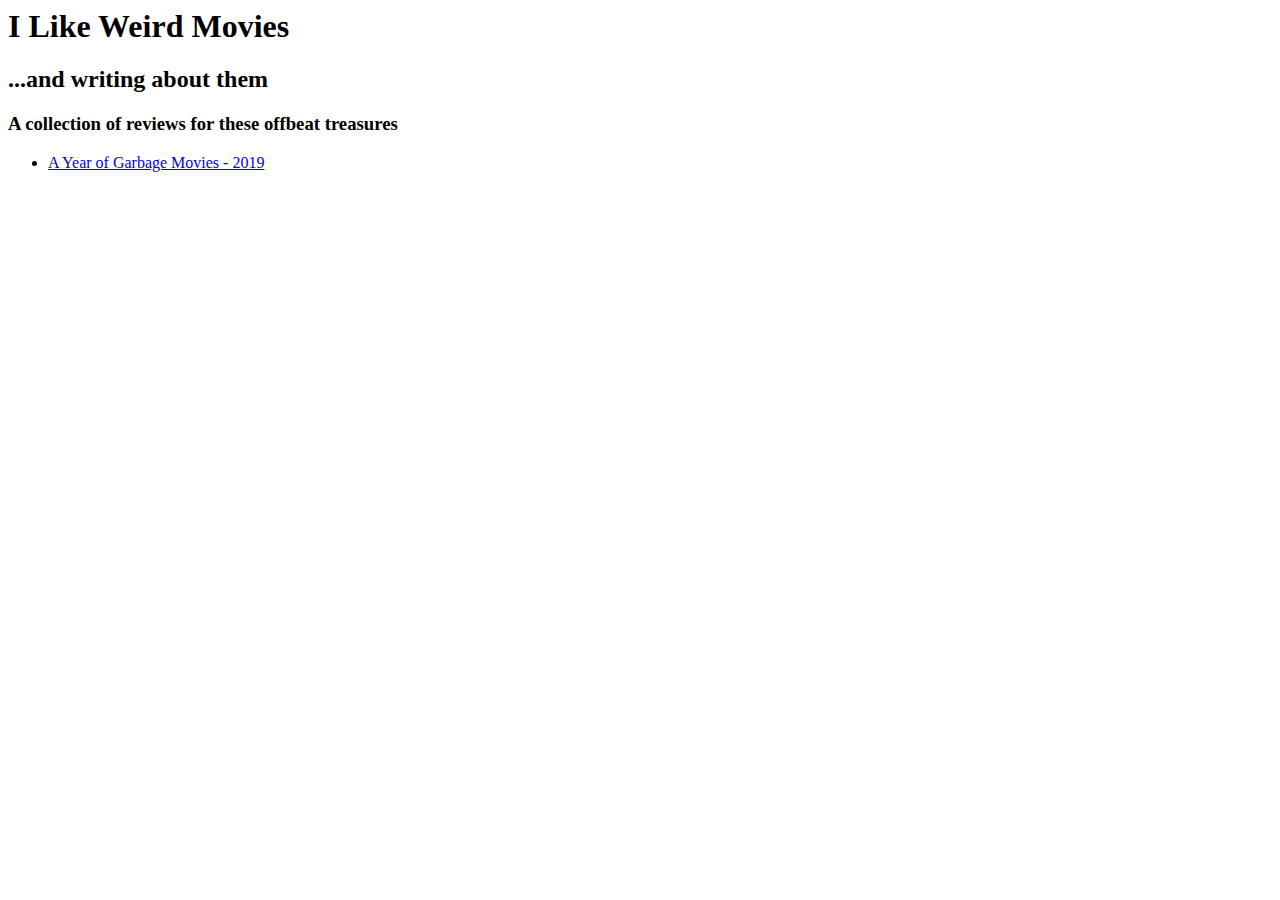
<file: index.html>
<html>
  <head></head>
  <body>
    <h1>I Like Weird Movies</h1>
    <h2>...and writing about them</h2>
    <h3>A collection of reviews for these offbeat treasures</h3>
    <ul>
      <li><a href="a-year-of-garbage-movies.html">A Year of Garbage Movies - 2019</a></li>
    </ul>
  </body>
</html>
</file>
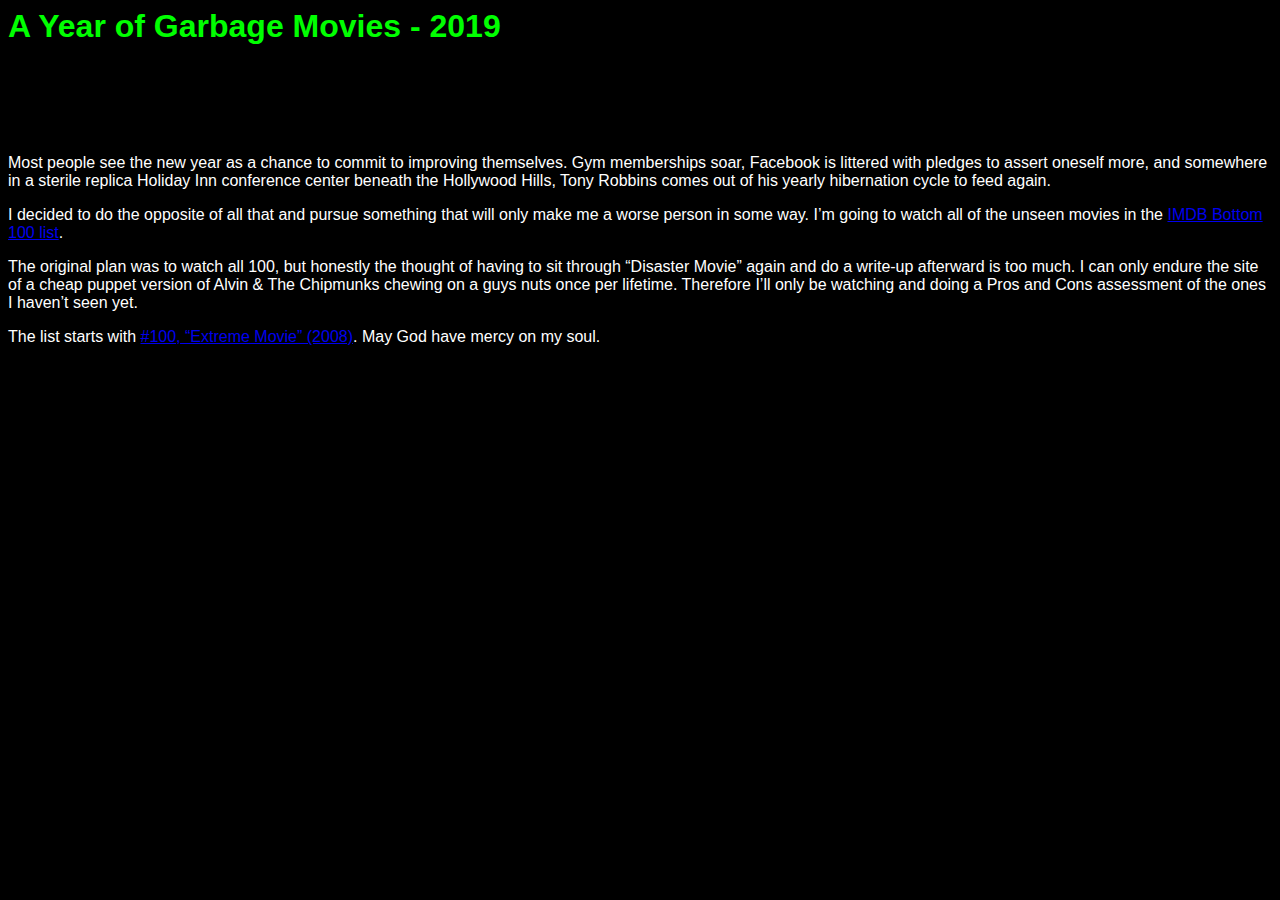
<file: a-year-of-garbage-movies.html>
<html>
  <head>
    <link rel="stylesheet" href="styles/styles.css" />
  </head>
  <body>
    <h1>A Year of Garbage Movies - 2019</h1>
    <h2>An adventure through IMDB's Bottom 100 Films</h2>
    <h3>Originally published January 19, 2019</h3>
    <p>Most people see the new year as a chance to commit to improving themselves. Gym memberships soar, Facebook is littered with pledges to assert oneself more, and somewhere in a sterile replica Holiday Inn conference center beneath the Hollywood Hills, Tony Robbins comes out of his yearly hibernation cycle to feed again.</p>
    <p>I decided to do the opposite of all that and pursue something that will only make me a worse person in some way. I’m going to watch all of the unseen movies in the <a href="https://www.imdb.com/chart/bottom">IMDB Bottom 100 list</a>.</p>
    <p>The original plan was to watch all 100, but honestly the thought of having to sit through “Disaster Movie” again and do a write-up afterward is too much. I can only endure the site of a cheap puppet version of Alvin & The Chipmunks chewing on a guys nuts once per lifetime. Therefore I’ll only be watching and doing a Pros and Cons assessment of the ones I haven’t seen yet.</p>
    <p>The list starts with <a href="https://www.imdb.com/title/tt0806147/?pf_rd_m=A2FGELUUNOQJNL&pf_rd_p=c28fd853-7526-417a-ad2b-02e76562a472&pf_rd_r=3XC5MFCT6AF9Q1FTDP60&pf_rd_s=center-1&pf_rd_t=15506&pf_rd_i=bottom&ref_=chtbtm_tt_100">#100, “Extreme Movie” (2008)</a>. May God have mercy on my soul.</p>
  </body>
</html>
</file>
<file: styles/styles.css>
h1{
  font-family: Arial;
  color: #00ff00;
}

p{
  font-family: Arial;
  color: #ffffff;
}

html {
  background-color: black;
}
</file>
